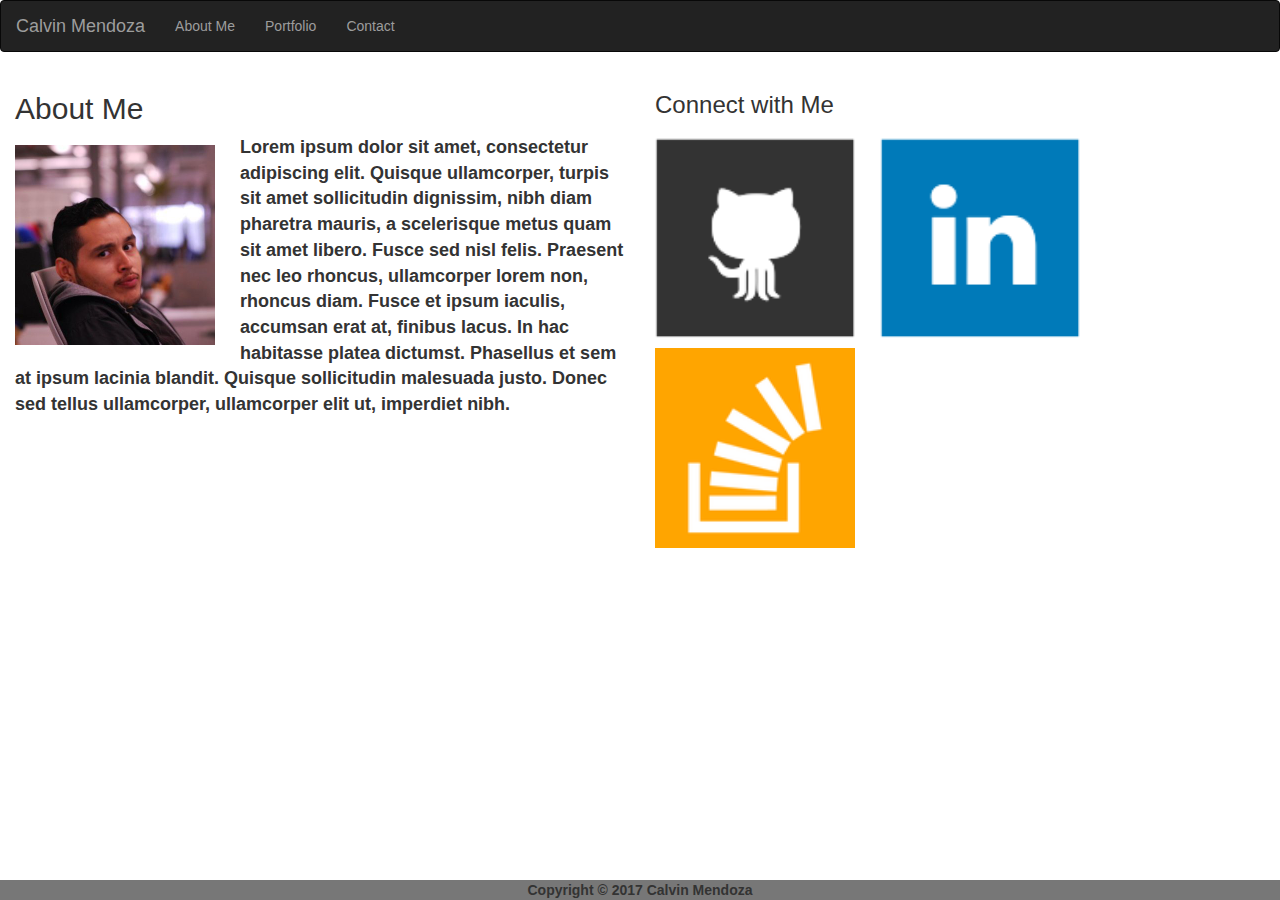
<file: index.html>
<!DOCTYPE html>
<html lang="en-us">

<head>
	
	<title>Calvin Mendoza</title>
	
	<meta charset="UTF-8">
	<meta name="viewport" content="width=device-width, initial-scale=1.0">
	
<!-- css / img reference -->

	<link rel="normalize" href="css/normalize.css">
	<link rel="stylesheet" type="text/css" href="css/style.css">
	<link rel="stylesheet" href="https://maxcdn.bootstrapcdn.com/bootstrap/3.3.7/css/bootstrap.min.css">
	<link rel="icon" href="http://www.favicon.cc/logo3d/427976.png" type="image/gif" sizes="16x16">
	<link rel="Image" type="image/gif" href="img/calvin.jpg">
	<link rel="Google Font" type="text/css" href="https://fonts.googleapis.com/css?family=Roboto" rel="stylesheet">


</head>

<body>

<!-- Navigation Bar -->
	<header id=navBar>
		<nav class="navbar navbar-inverse"> 
			<div class="container-fluid">
				<div class="navbar-header">
					<a class="navbar-brand" href="index.html">Calvin Mendoza</a>
				</div>
			<ul class="nav navbar-nav">
				<li class="active">
					<li>
						<a href="index.html">About Me</a>
					</li>
					<li>
						<a href="portfolio.html">Portfolio</a>
					</li>
					<li>
						<a href="contact.html">Contact</a>
					</li>
			</ul>
			</div>
		</nav>
	</header>

<!-- Main content / About me -->

	<div id="container">
			<div class="container-fluid">
					<div class="row">
						<div class="col-lg-6">
								
							<h2>About Me</h2>

								<img src="img/calvin.jpg" class="img" alt="Calvin Mendoza">
			
									<p>Lorem ipsum dolor sit amet, consectetur adipiscing elit. Quisque ullamcorper, turpis sit amet sollicitudin dignissim, nibh
										diam pharetra mauris, a scelerisque metus quam sit amet libero. Fusce sed nisl felis. Praesent nec leo rhoncus, ullamcorper
										lorem non, rhoncus diam. Fusce et ipsum iaculis, accumsan erat at, finibus lacus. In hac habitasse platea dictumst. Phasellus
										et sem at ipsum lacinia blandit. Quisque sollicitudin malesuada justo. Donec sed tellus ullamcorper, ullamcorper elit
										ut, imperdiet nibh. </p>
		
						</div>		
					
	

<!-- Sidebar / Connect with me -->
		
	<div id="sidebar" class="container" style:"float:right">
			<div class="col-lg-6">
		
				<h3>Connect with Me</h3>
			
					<a href="https://github.com/calvinmen1988" target="_blank"><img src="img/github-128.png" class="social" alt="GitHub" /></a>
				
					<a href="https://www.linkedin.com/in/calvin-mendoza-2bbb48bb/" target="_blank"><img src="img/linkedin-128.png" class="social" alt="LinkedIn" /></a>
				
					<a href="https://stackoverflow.com/users/8738509/calvin-mendoza" target="_blank"><img src="img/stackoverflow-128.png" class="social" alt="Stack Overflow" /></a>		

			</div>
		</div>
	</div>

<!-- Footer -->
	
	<footer>
		
		<div class="footer" class="container">
		Copyright &copy; 2017 Calvin Mendoza
		</div>
			  
			</footer>
	
</body>

</html>
</file>
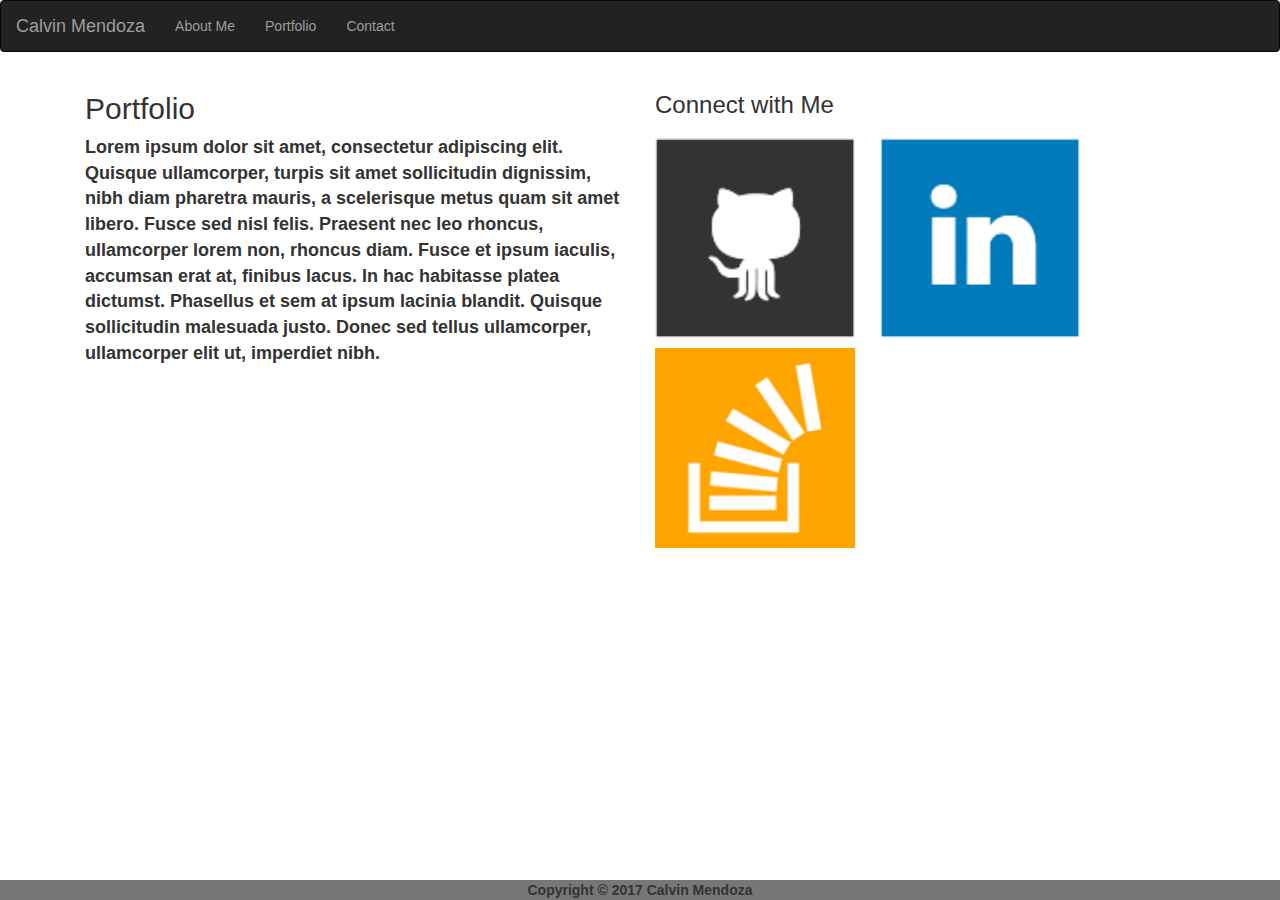
<file: portfolio.html>
<!DOCTYPE html>
<html lang="en-us">

<head>

	<title>Calvin Mendoza</title>

	<meta charset="UTF-8">
	<meta name="viewport" content="width=device-width, initial-scale=1.0">

	<!-- css / img reference -->

	<link rel="normalize" href="css/normalize.css">
	<link rel="stylesheet" type="text/css" href="css/style.css">
	<link rel="stylesheet" href="https://maxcdn.bootstrapcdn.com/bootstrap/3.3.7/css/bootstrap.min.css">
	<link rel="icon" href="http://www.favicon.cc/logo3d/427976.png" type="image/gif" sizes="16x16">
	<link rel="Image" type="image/gif" href="img/calvin.jpg">
	<link rel="Google Font" type="text/css" href="https://fonts.googleapis.com/css?family=Roboto" rel="stylesheet">


</head>

<body>
	<!-- Navigation Bar -->

	<header id=navBar>
		<nav class="navbar navbar-inverse">
			<div class="container-fluid">
				<div class="navbar-header">
					<a class="navbar-brand" href="index.html">Calvin Mendoza</a>
				</div>
				<ul class="nav navbar-nav">
					<li class="active">
						<li>
							<a href="index.html">About Me</a>
						</li>
						<li>
							<a href="portfolio.html">Portfolio</a>
						</li>
						<li>
							<a href="contact.html">Contact</a>
						</li>
				</ul>
			</div>
		</nav>
	</header>

	<div class="container">
		<div class="container-fluid">
			<div class="row">
				<div class="col-lg-6">

					<h2> Portfolio </h2>

						<p>Lorem ipsum dolor sit amet, consectetur adipiscing elit. Quisque ullamcorper, turpis sit amet sollicitudin dignissim, nibh
						diam pharetra mauris, a scelerisque metus quam sit amet libero. Fusce sed nisl felis. Praesent nec leo rhoncus, ullamcorper
						lorem non, rhoncus diam. Fusce et ipsum iaculis, accumsan erat at, finibus lacus. In hac habitasse platea dictumst. Phasellus
						et sem at ipsum lacinia blandit. Quisque sollicitudin malesuada justo. Donec sed tellus ullamcorper, ullamcorper elit
						ut, imperdiet nibh.</p>
				</div>

	<!-- Sidebar / Connect with me -->
		
	<div id="sidebar" class="container">
			<div class="col-lg-6">
		
				<h3>Connect with Me</h3>
			
					<a href="https://github.com/calvinmen1988" target="_blank"><img src="img/github-128.png" class="social" alt="GitHub" /></a>
				
					<a href="https://www.linkedin.com/in/calvin-mendoza-2bbb48bb/" target="_blank"><img src="img/linkedin-128.png" class="social" alt="LinkedIn" /></a>
				
					<a href="https://stackoverflow.com/users/8738509/calvin-mendoza" target="_blank"><img src="img/stackoverflow-128.png" class="social" alt="Stack Overflow" /></a>		

			</div>
		</div>

<!-- Footer -->
	
<footer>
		
		<div class="footer" class="container">
		Copyright &copy; 2017 Calvin Mendoza
		</div>
			  
			</footer>
	
</body>

</html>
</file>
<file: css/style.css>
p,h2,h3 {
    font-family: 'Roboto', sans-serif;
    font-size:18px;
    font-weight: bold;
}

img {
    float: left;
    width: 200px;
    height: auto;
    margin-top: 10px;
    margin-right: 25px;
}

sidebar {
    width:200px;
    height:auto;
    margin-top: 10px;
    margin-right: 25px;
}

footer {
    font: Ariel;
    font-weight: bold;
    background: #777777;
    position: fixed;
    left: 0;
    bottom: 0;
    width: 100%;
    text-align: center;
}
</file>
